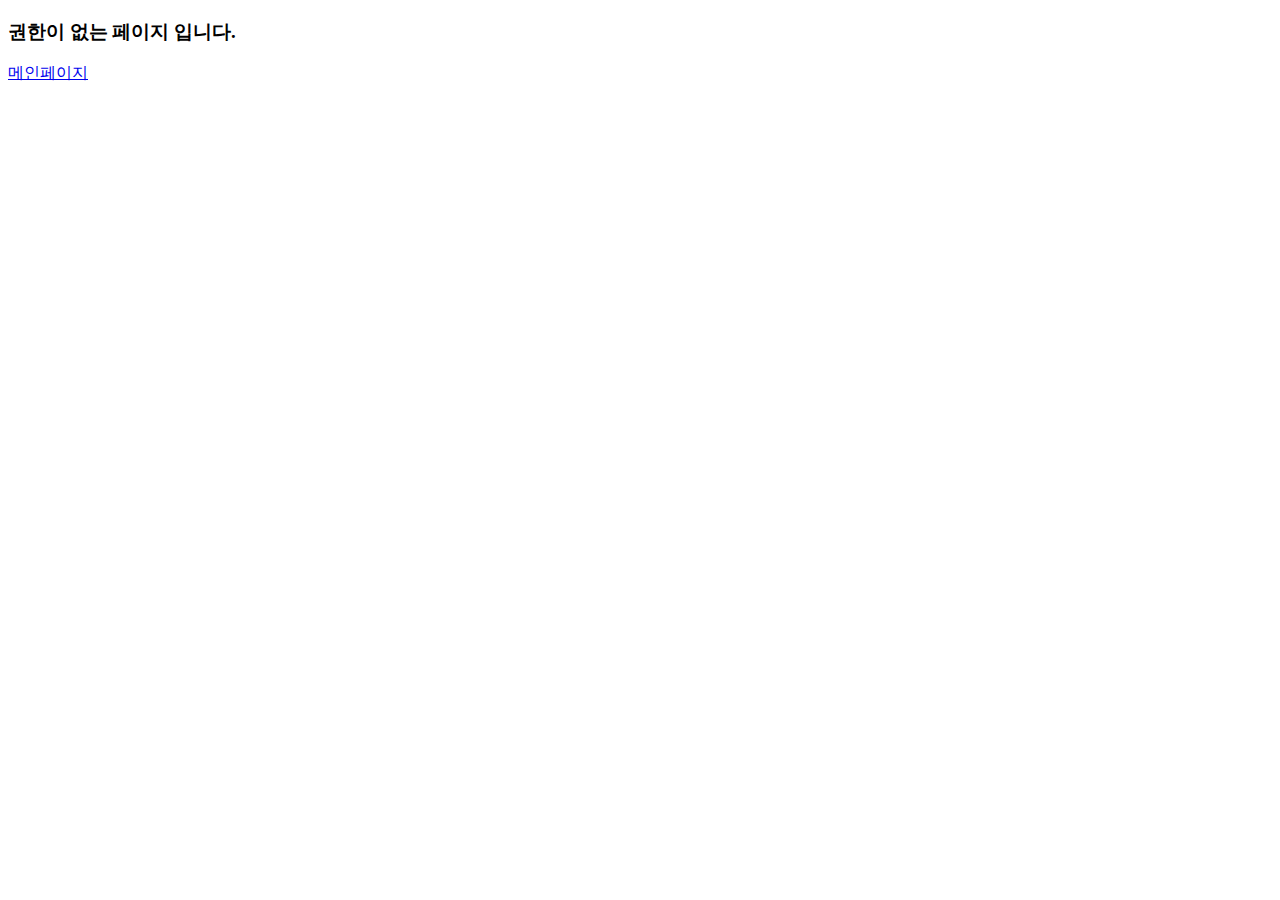
<file: src/main/resources/templates/error403.html>
<!DOCTYPE html>
<html lang="en">
<head>
    <meta charset="UTF-8">
    <title>Title</title>
</head>
<body>
  <div th:replace="~{/header.html :: header}"></div>
  <div class="container">
    <h3>권한이 없는 페이지 입니다.</h3>
    <a href="/">메인페이지</a>
  </div>
</body>
</html>
</file>
